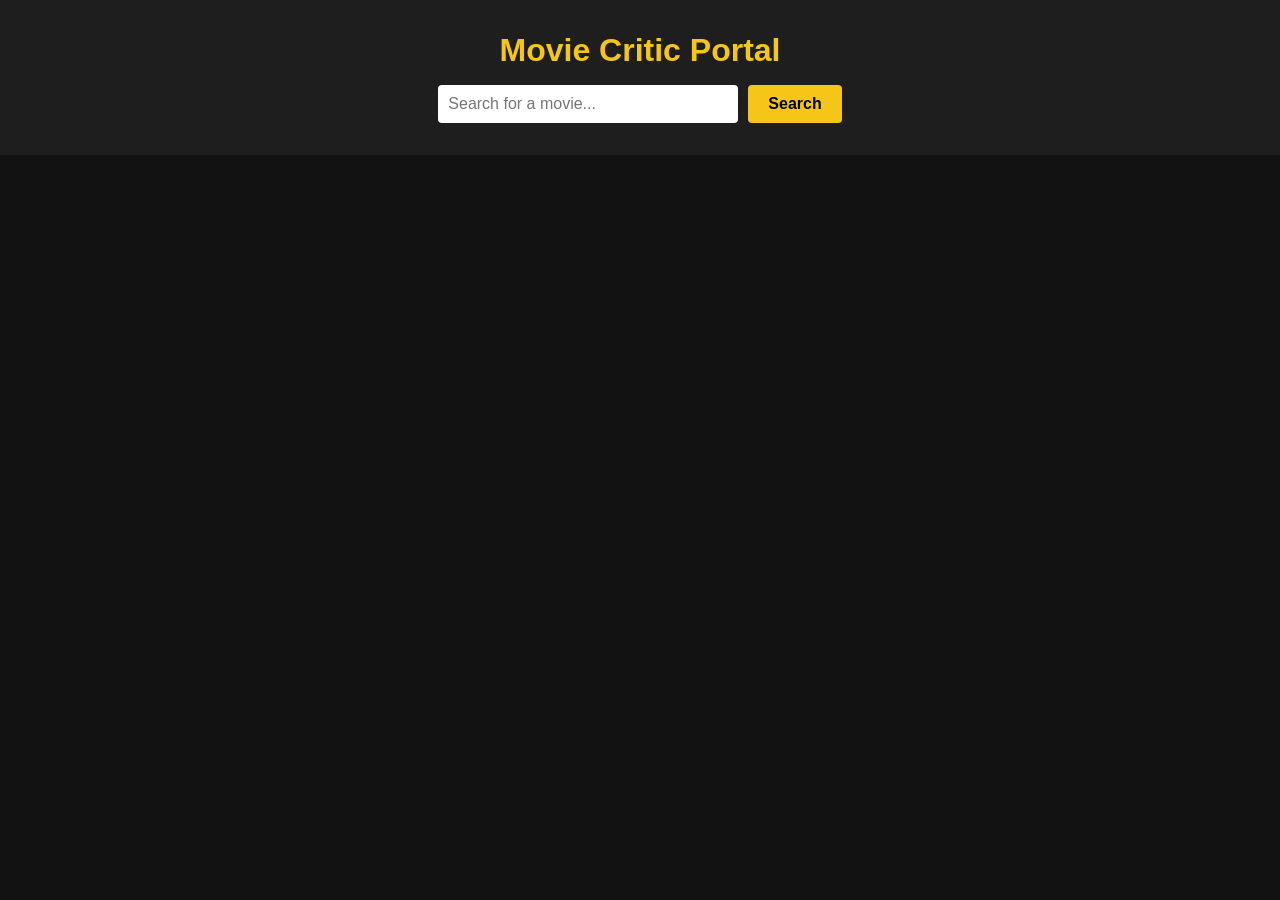
<file: movie-review-portal/index.html>
<!DOCTYPE html>
<html lang="en">
<head>
    <meta charset="UTF-8">
    <meta name="viewport" content="width=device-width, initial-scale=1.0">
    <title>OMDb Movie Search</title>
    <link rel="stylesheet" href="style.css">
</head>
<body>

    <header>
        <h1>Movie Critic Portal</h1>
        <form id="search-form">
            <div class="search-wrapper">
                <input type="text" id="search-input" placeholder="Search for a movie..." required>
                <!-- This is the X button -->
                <span id="clear-btn" class="clear-btn">&times;</span>
            </div>
            <button type="submit" class="search-btn">Search</button>
        </form>
    </header>

    <main id="movie-grid"></main>

    <script src="script.js"></script>
</body>
</html>
</file>
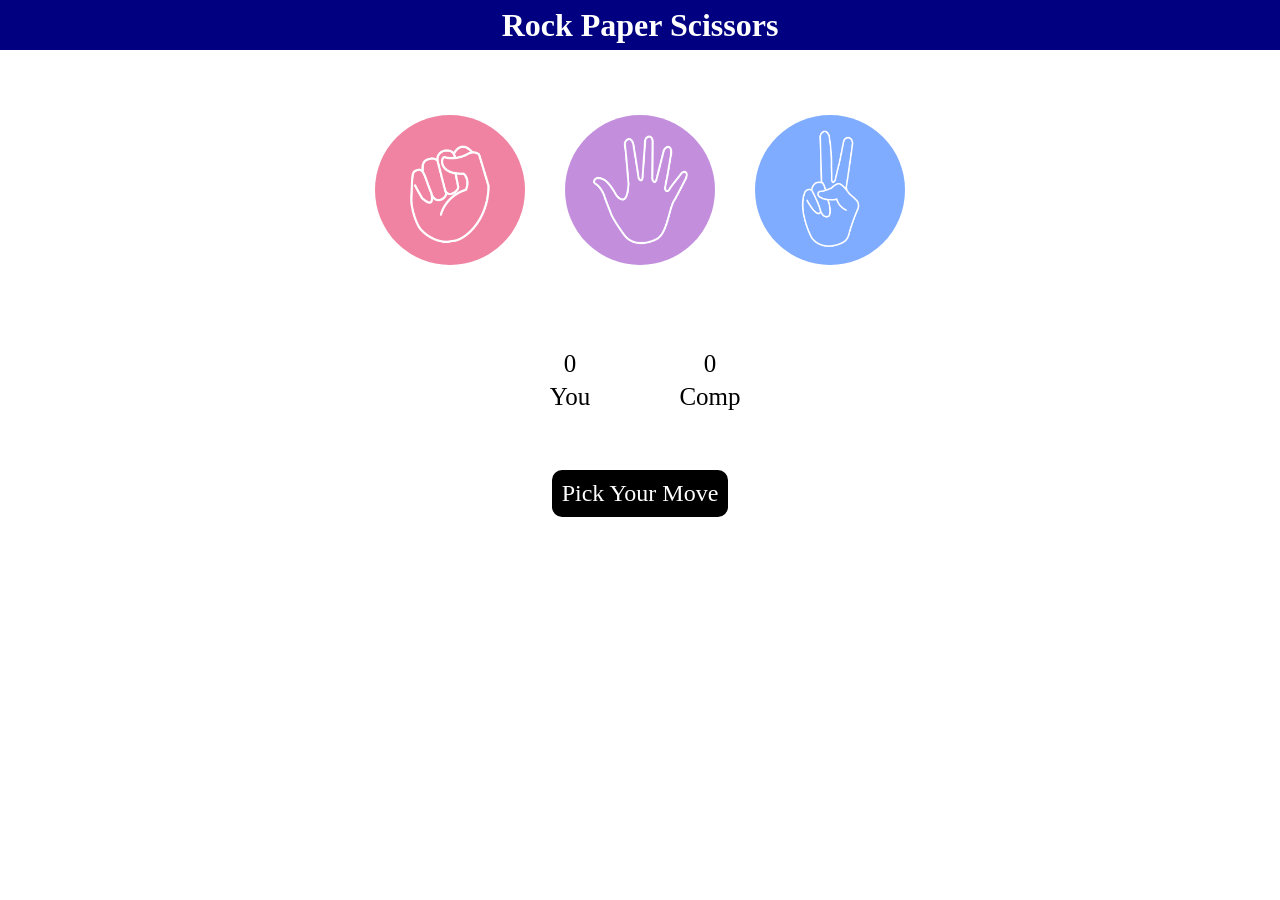
<file: rockpaperscissor/index.html>
<!DOCTYPE html>
<html lang="en">
<head>
    <meta charset="UTF-8">
    <meta name="viewport" content="width=device-width, initial-scale=1.0">
    <title>Document</title>
    <link rel="stylesheet" href="style.css">
</head>
<body>
    <div class="wrapper">
        <div class="first">
            <h1>Rock Paper Scissors</h1>
        </div>
        <div class="second">
            <img id="rock" src="rock.png">
            <img id="paper" src="paper.png">
            <img id="scissors" src="scissors.png">
        </div>
        <div class="third">
            <div class="third-first"><p id="player-score">0</p><p>You</p></div>
            <div class="third-second"><p id="comp-score">0</p><p>Comp</p></div>
        </div>
        <p id="p3">Pick Your Move</p>
    </div>
    <script src="script.js"></script>
</body>
</html>
</file>
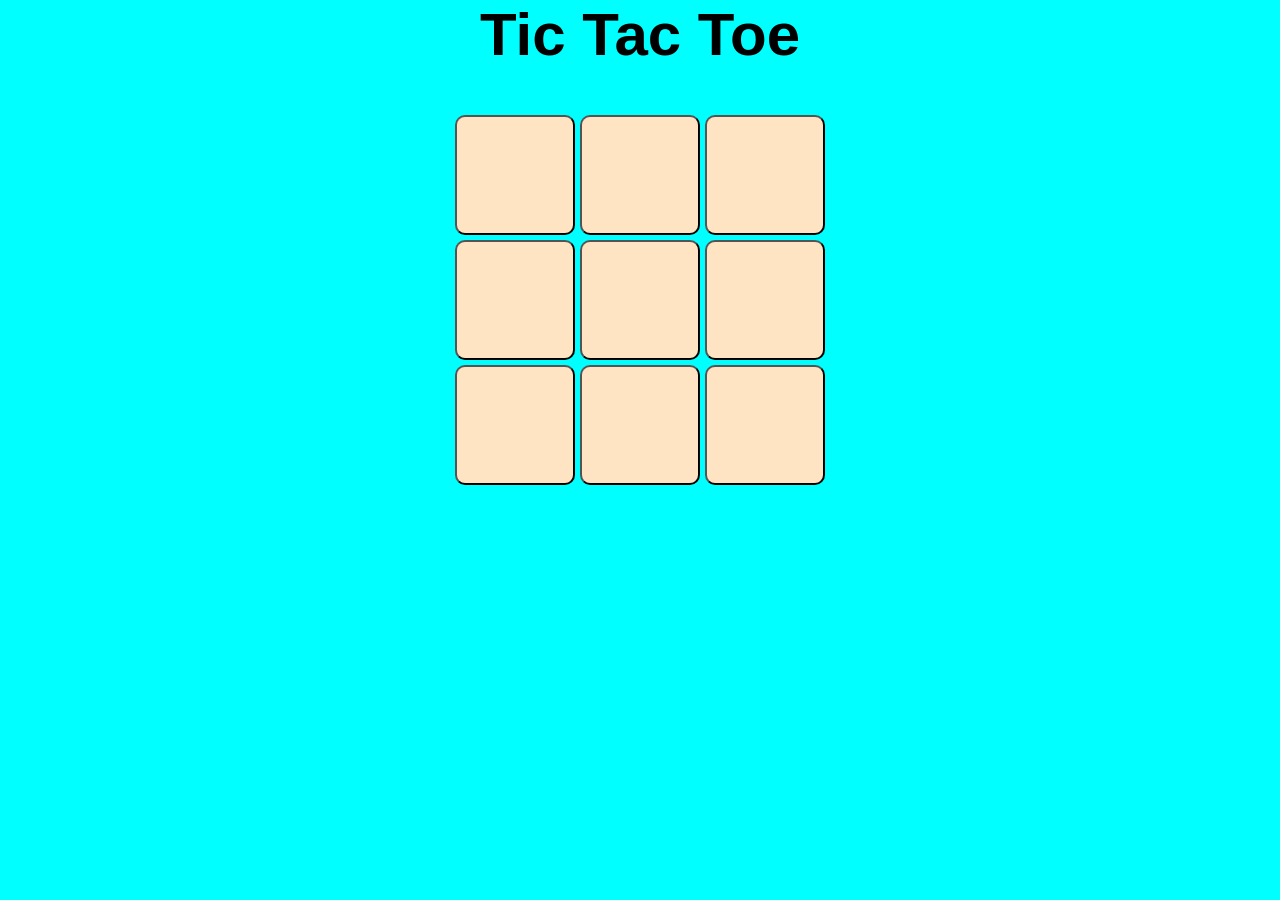
<file: tic-tac-toe/index.html>
<!doctype html>
<html lang="en">
  <head>
    <meta charset="UTF-8" />
    <meta name="viewport" content="width=device-width, initial-scale=1.0" />
    <title>Document</title>
    <link rel="stylesheet" href="style.css" />
  </head>
  <body>
    <h1>Tic Tac Toe</h1>
    <div class="wrapper">
      <button class="cell"></button>
      <button class="cell"></button>
      <button class="cell"></button>
      <button class="cell"></button>
      <button class="cell"></button>
      <button class="cell"></button>
      <button class="cell"></button>
      <button class="cell"></button>
      <button class="cell"></button>
    </div>
    <p id="msg"></p>
    

    <script src="script.js"></script>
  </body>
</html>
</file>
<file: movie-review-portal/style.css>
* {
    margin: 0;
    padding: 0;
    box-sizing: border-box;
    font-family: Arial, sans-serif;
}

body {
    background-color: #121212;
    color: white;
}

header {
    background-color: #1e1e1e;
    padding: 2rem;
    text-align: center;
}

header h1 {
    margin-bottom: 1rem;
    color: #f5c518;
}

form {
    display: flex;
    justify-content: center;
    align-items: center;
    gap: 10px;
}

/* New wrapper to contain the input and the X */
.search-wrapper {
    position: relative;
    display: inline-block;
}

input {
    /* Added extra padding on the right (35px) so text doesn't type over the X */
    padding: 10px 35px 10px 10px; 
    width: 300px;
    border: none;
    border-radius: 4px;
    font-size: 1rem;
    outline: none;
}

/* Styling and positioning the X button */
.clear-btn {
    position: absolute;
    right: 10px;
    top: 50%;
    transform: translateY(-50%);
    color: #888;
    font-size: 1.5rem;
    cursor: pointer;
    display: none; /* Hidden by default until you type */
}

.clear-btn:hover {
    color: #333;
}

.search-btn {
    padding: 10px 20px;
    background-color: #f5c518;
    color: black;
    border: none;
    border-radius: 4px;
    cursor: pointer;
    font-weight: bold;
    font-size: 1rem;
}

.search-btn:hover {
    background-color: #e0b316;
}

#movie-grid {
    display: grid;
    grid-template-columns: repeat(auto-fit, minmax(200px, 1fr));
    gap: 20px;
    padding: 2rem;
    max-width: 1200px;
    margin: 0 auto;
}

.movie-card {
    background-color: #1e1e1e;
    border-radius: 8px;
    overflow: hidden;
    text-align: center;
    transition: transform 0.3s;
}

.movie-card:hover {
    transform: scale(1.05);
}

.movie-card img {
    width: 100%;
    height: 300px;
    object-fit: cover;
}

.movie-info {
    padding: 1rem;
}

.movie-info h3 {
    font-size: 1.1rem;
    margin-bottom: 0.5rem;
}

.movie-info p {
    color: #b3b3b3;
    font-size: 0.9rem;
}
</file>
<file: rockpaperscissor/style.css>
* {
    padding: 0;
    margin: 0;
}

.wrapper {
    text-align: center;
    height: 100vh;
}

.first {
    display: flex;
    justify-content: center;
    align-items: center;
    height: 50px;
    background-color: navy;
    color: white;
}

.second {
    height: 200px;
    display: flex;
    justify-content: center;
    align-items: center;
    gap: 40px;
    margin-top: 40px;
}

img {
    height: 150px;
    width: 150px;
    border-radius: 50%;
    object-fit: cover;
    box-sizing: border-box;
}

img:hover {
    border: 4px solid black;
}

.third {
    height: 100px;
    display: flex;
    justify-content: center;
    align-items: center;
    gap: 40px;
    margin: 40px 0;
}

.third-first, .third-second {
    width: 100px;
    display: flex;
    flex-direction: column;
    justify-content: center;
    align-items: center;
    gap: 5px;
    font-size: 25px;
}

#p3 {
    background-color: black;
    color: white;
    font-size: 24px;
    text-align: center;
    align-content: center;
    display: inline-block;
    padding: 10px;
    border-radius: 10px;
}
</file>
<file: tic-tac-toe/style.css>
* {
  padding: 0;
  margin: 0;
}

body {
  background-color: aqua;
  font-family: Poppins, sans-serif;
}

.wrapper {
  display: grid;
  grid-template-columns: repeat(3, 120px);
  grid-template-rows: repeat(3, 120px);
  gap: 5px;
  height: 500px;
  justify-content: center;
  align-content: center;
}

.cell {
  background-color: bisque;
  display: flex;
  justify-content: center;
  align-items: center;
  font-size: 60px;
  border-radius: 10px;
}

h1 {
  text-align: center;
  align-self: center;
  height: 50px;
  font-size: 60px;
  font-family: Poppins, sans-serif;
}

p {
  color: black;
  font-size: 25px;
  background-color: aqua;
  text-align: center;
}
</file>
